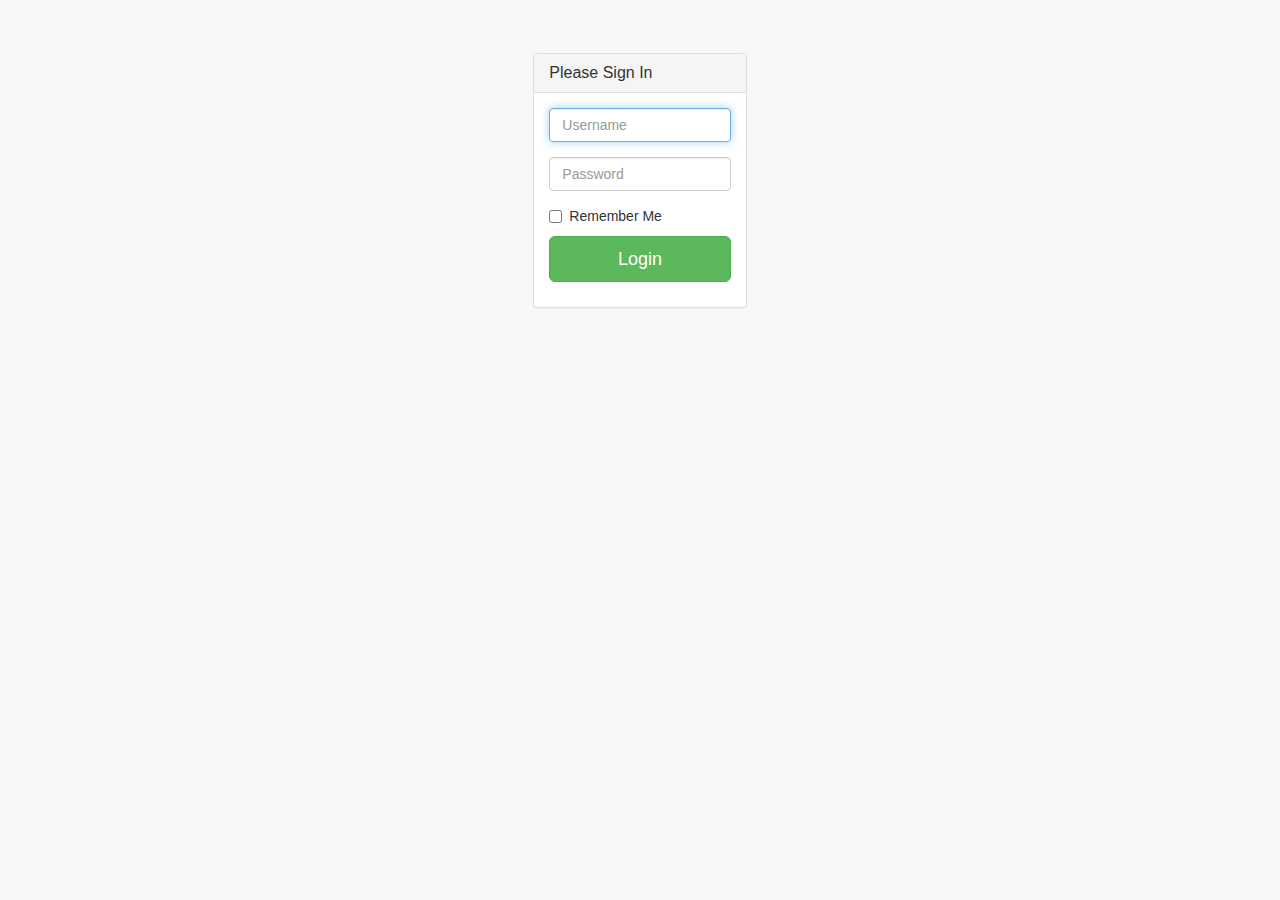
<file: WebContent/app/index.html>
<!doctype html>
<html lang="en" ng-app="myApp">
<head>
  <meta charset="utf-8">
  <title>Beer App</title>
  
    <link rel="stylesheet" href="css/bootstrap.min.css" />
    <link rel="stylesheet" href="css/main.css">
    <link rel="stylesheet" href="css/sb-admin-2.css">
    <link rel="stylesheet" href="css/timeline.css">
    <link rel="stylesheet" href="css/metisMenu.min.css">
    <link rel="stylesheet" href="css/loading-bar.min.css">
    <link rel="stylesheet" href="css/font-awesome.min.css" type="text/css">
</head>
<body>
  <div ng-view></div>
  <!-- In production use:
  <script src="//ajax.googleapis.com/ajax/libs/angularjs/1.0.7/angular.min.js"></script>
  -->
  <script src="//code.jquery.com/jquery-2.1.4.min.js"></script>
  <script src="lib/angular/angular.js"></script>
  <script src="lib/angular/angular-route.js"></script>
  <script src="lib/bootstrap.min.js"></script>
  <script src="lib/angular/angular-ui-router.min.js"></script>
  <script src="lib/json3.min.js"></script>
  <script src="lib/ocLazyLoad.min.js"></script>
  <script src="lib/angular/loading-bar.min.js"></script>
  <script src="lib/angular/ui-bootstrap-tpls.min.js"></script>
  <script src="lib/metisMenu.min.js"></script>

  <script src="js/app.js"></script>

  <script src="js/directives/loginDrc.js"></script>

  <script src="js/controllers/loginCtrl.js"></script>
  <script src="js/controllers/homeCtrl.js"></script>
  <script src="js/controllers/ticketCtrl.js"></script>
  <script src="js/controllers/projectCtrl.js"></script>

  <script src="js/services/homeService.js"></script>
  <script src="js/services/loginService.js"></script>
  <script src="lib/sb-admin-2.js"></script>
  <script>
       (function(i,s,o,g,r,a,m){i['GoogleAnalyticsObject']=r;i[r]=i[r]||function(){
       (i[r].q=i[r].q||[]).push(arguments)},i[r].l=1*new Date();a=s.createElement(o),
       m=s.getElementsByTagName(o)[0];a.async=1;a.src=g;m.parentNode.insertBefore(a,m)
       })(window,document,'script','//www.google-analytics.com/analytics.js','ga');
       ga('create', 'UA-XXXXX-X');
       ga('send', 'pageview');
    </script>
</body>
</html>
</file>
<file: WebContent/app/css/main.css>
/* Space out content a bit */
body {
    padding-bottom: 20px;
}

/* Everything but the jumbotron gets side spacing for mobile first views */
.header,
.marketing,
.footer {
  padding-left: 15px;
  padding-right: 15px;
}

/* Custom page header */
.header {
  border-bottom: 1px solid #e5e5e5;
}
/* Make the masthead heading the same height as the navigation */
.header h3 {
  margin-top: 0;
  margin-bottom: 0;
  line-height: 40px;
  padding-bottom: 19px;
}

/* Custom page footer */
.footer {
  padding-top: 19px;
  color: #777;
  border-top: 1px solid #e5e5e5;
}

/* Customize container */
@media (min-width: 768px) {
  .container {
    max-width: 730px;
  }
}
.container-narrow > hr {
  margin: 30px 0;
}

/* Main marketing message and sign up button */
.jumbotron {
  text-align: center;
  border-bottom: 1px solid #e5e5e5;
}
.jumbotron .btn {
  font-size: 21px;
  padding: 14px 24px;
}

/* Supporting marketing content */
.marketing {
  margin: 40px 0;
}
.marketing p + h4 {
  margin-top: 28px;
}

/* Responsive: Portrait tablets and up */
@media screen and (min-width: 768px) {
  /* Remove the padding we set earlier */
  .header,
  .marketing,
  .footer {
    padding-left: 0;
    padding-right: 0;
  }
  /* Space out the masthead */
  .header {
    margin-bottom: 30px;
  }
  /* Remove the bottom border on the jumbotron for visual effect */
  .jumbotron {
    border-bottom: 0;
  }
}

.nav>li.active>a {
text-decoration: none;
background-color: #eee;
}

.panel-heading a {
    color: #ffffff !important;
}
</file>
<file: WebContent/app/css/timeline.css>
.timeline {
    position: relative;
    padding: 20px 0 20px;
    list-style: none;
}

.timeline:before {
    content: " ";
    position: absolute;
    top: 0;
    bottom: 0;
    left: 50%;
    width: 3px;
    margin-left: -1.5px;
    background-color: #eeeeee;
}

.timeline > li {
    position: relative;
    margin-bottom: 20px;
}

.timeline > li:before,
.timeline > li:after {
    content: " ";
    display: table;
}

.timeline > li:after {
    clear: both;
}

.timeline > li:before,
.timeline > li:after {
    content: " ";
    display: table;
}

.timeline > li:after {
    clear: both;
}

.timeline > li > .timeline-panel {
    float: left;
    position: relative;
    width: 46%;
    padding: 20px;
    border: 1px solid #d4d4d4;
    border-radius: 2px;
    -webkit-box-shadow: 0 1px 6px rgba(0,0,0,0.175);
    box-shadow: 0 1px 6px rgba(0,0,0,0.175);
}

.timeline > li > .timeline-panel:before {
    content: " ";
    display: inline-block;
    position: absolute;
    top: 26px;
    right: -15px;
    border-top: 15px solid transparent;
    border-right: 0 solid #ccc;
    border-bottom: 15px solid transparent;
    border-left: 15px solid #ccc;
}

.timeline > li > .timeline-panel:after {
    content: " ";
    display: inline-block;
    position: absolute;
    top: 27px;
    right: -14px;
    border-top: 14px solid transparent;
    border-right: 0 solid #fff;
    border-bottom: 14px solid transparent;
    border-left: 14px solid #fff;
}

.timeline > li > .timeline-badge {
    z-index: 100;
    position: absolute;
    top: 16px;
    left: 50%;
    width: 50px;
    height: 50px;
    margin-left: -25px;
    border-radius: 50% 50% 50% 50%;
    text-align: center;
    font-size: 1.4em;
    line-height: 50px;
    color: #fff;
    background-color: #999999;
}

.timeline > li.timeline-inverted > .timeline-panel {
    float: right;
}

.timeline > li.timeline-inverted > .timeline-panel:before {
    right: auto;
    left: -15px;
    border-right-width: 15px;
    border-left-width: 0;
}

.timeline > li.timeline-inverted > .timeline-panel:after {
    right: auto;
    left: -14px;
    border-right-width: 14px;
    border-left-width: 0;
}

.timeline-badge.primary {
    background-color: #2e6da4 !important;
}

.timeline-badge.success {
    background-color: #3f903f !important;
}

.timeline-badge.warning {
    background-color: #f0ad4e !important;
}

.timeline-badge.danger {
    background-color: #d9534f !important;
}

.timeline-badge.info {
    background-color: #5bc0de !important;
}

.timeline-title {
    margin-top: 0;
    color: inherit;
}

.timeline-body > p,
.timeline-body > ul {
    margin-bottom: 0;
}

.timeline-body > p + p {
    margin-top: 5px;
}

@media(max-width:767px) {
    ul.timeline:before {
        left: 40px;
    }

    ul.timeline > li > .timeline-panel {
        width: calc(100% - 90px);
        width: -moz-calc(100% - 90px);
        width: -webkit-calc(100% - 90px);
    }

    ul.timeline > li > .timeline-badge {
        top: 16px;
        left: 15px;
        margin-left: 0;
    }

    ul.timeline > li > .timeline-panel {
        float: right;
    }

    ul.timeline > li > .timeline-panel:before {
        right: auto;
        left: -15px;
        border-right-width: 15px;
        border-left-width: 0;
    }

    ul.timeline > li > .timeline-panel:after {
        right: auto;
        left: -14px;
        border-right-width: 14px;
        border-left-width: 0;
    }
}
</file>
<file: WebContent/app/css/sb-admin-2.css>
/*!
 * Start Bootstrap - SB Admin 2 Bootstrap Admin Theme (http://startbootstrap.com)
 * Code licensed under the Apache License v2.0.
 * For details, see http://www.apache.org/licenses/LICENSE-2.0.
 */

body {
    background-color: #f8f8f8;
}

#wrapper {
    width: 100%;
}

#page-wrapper {
    padding: 0 15px;
    min-height: 568px;
    background-color: #fff;
}

@media(min-width:768px) {
    #page-wrapper {
        position: inherit;
        margin: 0 0 0 250px;
        padding: 0 30px;
        border-left: 1px solid #e7e7e7;
    }
}

.navbar-top-links {
    margin-right: 0;
}

.navbar-top-links li {
    display: inline-block;
}

.navbar-top-links li:last-child {
    margin-right: 15px;
}

.navbar-top-links li a {
    padding: 15px;
    min-height: 50px;
}

.navbar-top-links .dropdown-menu li {
    display: block;
}

.navbar-top-links .dropdown-menu li:last-child {
    margin-right: 0;
}

.navbar-top-links .dropdown-menu li a {
    padding: 3px 20px;
    min-height: 0;
}

.navbar-top-links .dropdown-menu li a div {
    white-space: normal;
}

.navbar-top-links .dropdown-messages,
.navbar-top-links .dropdown-tasks,
.navbar-top-links .dropdown-alerts {
    width: 310px;
    min-width: 0;
}

.navbar-top-links .dropdown-messages {
    margin-left: 5px;
}

.navbar-top-links .dropdown-tasks {
    margin-left: -59px;
}

.navbar-top-links .dropdown-alerts {
    margin-left: -123px;
}

.navbar-top-links .dropdown-user {
    right: 0;
    left: auto;
}

.sidebar .sidebar-nav.navbar-collapse {
    padding-right: 0;
    padding-left: 0;
}

.sidebar .sidebar-search {
    padding: 15px;
}

.sidebar ul li {
    border-bottom: 1px solid #e7e7e7;
}

.sidebar ul li a.active {
    background-color: #eee;
}

.sidebar .arrow {
    float: right;
}

.sidebar .fa.arrow:before {
    content: "\f104";
}

.sidebar .active>a>.fa.arrow:before {
    content: "\f107";
}

.sidebar .nav-second-level li,
.sidebar .nav-third-level li {
    border-bottom: 0!important;
}

.sidebar .nav-second-level li a {
    padding-left: 37px;
}

.sidebar .nav-third-level li a {
    padding-left: 52px;
}

@media(min-width:768px) {
    .sidebar {
        z-index: 1;
        position: absolute;
        width: 250px;
        margin-top: 51px;
    }

    .navbar-top-links .dropdown-messages,
    .navbar-top-links .dropdown-tasks,
    .navbar-top-links .dropdown-alerts {
        margin-left: auto;
    }
}

.btn-outline {
    color: inherit;
    background-color: transparent;
    transition: all .5s;
}

.btn-primary.btn-outline {
    color: #428bca;
}

.btn-success.btn-outline {
    color: #5cb85c;
}

.btn-info.btn-outline {
    color: #5bc0de;
}

.btn-warning.btn-outline {
    color: #f0ad4e;
}

.btn-danger.btn-outline {
    color: #d9534f;
}

.btn-primary.btn-outline:hover,
.btn-success.btn-outline:hover,
.btn-info.btn-outline:hover,
.btn-warning.btn-outline:hover,
.btn-danger.btn-outline:hover {
    color: #fff;
}

.chat {
    margin: 0;
    padding: 0;
    list-style: none;
}

.chat li {
    margin-bottom: 10px;
    padding-bottom: 5px;
    border-bottom: 1px dotted #999;
}

.chat li.left .chat-body {
    margin-left: 60px;
}

.chat li.right .chat-body {
    margin-right: 60px;
}

.chat li .chat-body p {
    margin: 0;
}

.panel .slidedown .glyphicon,
.chat .glyphicon {
    margin-right: 5px;
}

.chat-panel .panel-body {
    height: 350px;
    overflow-y: scroll;
}

.login-panel {
    margin-top: 25%;
}

.flot-chart {
    display: block;
    height: 400px;
}

.flot-chart-content {
    width: 100%;
    height: 100%;
}

.dataTables_wrapper {
    position: relative;
    clear: both;
}

table.dataTable thead .sorting,
table.dataTable thead .sorting_asc,
table.dataTable thead .sorting_desc,
table.dataTable thead .sorting_asc_disabled,
table.dataTable thead .sorting_desc_disabled {
    background: 0 0;
}

table.dataTable thead .sorting_asc:after {
    content: "\f0de";
    float: right;
    font-family: fontawesome;
}

table.dataTable thead .sorting_desc:after {
    content: "\f0dd";
    float: right;
    font-family: fontawesome;
}

table.dataTable thead .sorting:after {
    content: "\f0dc";
    float: right;
    font-family: fontawesome;
    color: rgba(50,50,50,.5);
}

.btn-circle {
    width: 30px;
    height: 30px;
    padding: 6px 0;
    border-radius: 15px;
    text-align: center;
    font-size: 12px;
    line-height: 1.428571429;
}

.btn-circle.btn-lg {
    width: 50px;
    height: 50px;
    padding: 10px 16px;
    border-radius: 25px;
    font-size: 18px;
    line-height: 1.33;
}

.btn-circle.btn-xl {
    width: 70px;
    height: 70px;
    padding: 10px 16px;
    border-radius: 35px;
    font-size: 24px;
    line-height: 1.33;
}

.show-grid [class^=col-] {
    padding-top: 10px;
    padding-bottom: 10px;
    border: 1px solid #ddd;
    background-color: #eee!important;
}

.show-grid {
    margin: 15px 0;
}

.huge {
    font-size: 40px;
}

.panel-green {
    border-color: #5cb85c;
}

.panel-green .panel-heading {
    border-color: #5cb85c;
    color: #fff;
    background-color: #5cb85c;
}

.panel-green a {
    color: #5cb85c;
}

.panel-green a:hover {
    color: #3d8b3d;
}

.panel-red {
    border-color: #d9534f;
}

.panel-red .panel-heading {
    border-color: #d9534f;
    color: #fff;
    background-color: #d9534f;
}

.panel-red a {
    color: #d9534f;
}

.panel-red a:hover {
    color: #b52b27;
}

.panel-yellow {
    border-color: #f0ad4e;
}

.panel-yellow .panel-heading {
    border-color: #f0ad4e;
    color: #fff;
    background-color: #f0ad4e;
}

.panel-yellow a {
    color: #f0ad4e;
}

.panel-yellow a:hover {
    color: #df8a13;
}
</file>
<file: WebContent/app/css/metisMenu.min.css>
/*
 * metismenu - v1.1.3
 * Easy menu jQuery plugin for Twitter Bootstrap 3
 * https://github.com/onokumus/metisMenu
 *
 * Made by Osman Nuri Okumus
 * Under MIT License
 */

.arrow{float:right;line-height:1.42857}.glyphicon.arrow:before{content:"\e079"}.active>a>.glyphicon.arrow:before{content:"\e114"}.fa.arrow:before{content:"\f104"}.active>a>.fa.arrow:before{content:"\f107"}.plus-times{float:right}.fa.plus-times:before{content:"\f067"}.active>a>.fa.plus-times{filter:progid:DXImageTransform.Microsoft.BasicImage(rotation=1);-webkit-transform:rotate(45deg);-moz-transform:rotate(45deg);-ms-transform:rotate(45deg);-o-transform:rotate(45deg);transform:rotate(45deg)}.plus-minus{float:right}.fa.plus-minus:before{content:"\f067"}.active>a>.fa.plus-minus:before{content:"\f068"}
</file>
<file: WebContent/app/css/loading-bar.min.css>
/*! 
 * angular-loading-bar v0.7.1
 * https://chieffancypants.github.io/angular-loading-bar
 * Copyright (c) 2015 Wes Cruver
 * License: MIT
 */

#loading-bar,#loading-bar-spinner{pointer-events:none;-webkit-pointer-events:none;-webkit-transition:350ms linear all;-moz-transition:350ms linear all;-o-transition:350ms linear all;transition:350ms linear all}#loading-bar.ng-enter,#loading-bar.ng-leave.ng-leave-active,#loading-bar-spinner.ng-enter,#loading-bar-spinner.ng-leave.ng-leave-active{opacity:0}#loading-bar.ng-enter.ng-enter-active,#loading-bar.ng-leave,#loading-bar-spinner.ng-enter.ng-enter-active,#loading-bar-spinner.ng-leave{opacity:1}#loading-bar .bar{-webkit-transition:width 350ms;-moz-transition:width 350ms;-o-transition:width 350ms;transition:width 350ms;background:#29d;position:fixed;z-index:10002;top:0;left:0;width:100%;height:2px;border-bottom-right-radius:1px;border-top-right-radius:1px}#loading-bar .peg{position:absolute;width:70px;right:0;top:0;height:2px;opacity:.45;-moz-box-shadow:#29d 1px 0 6px 1px;-ms-box-shadow:#29d 1px 0 6px 1px;-webkit-box-shadow:#29d 1px 0 6px 1px;box-shadow:#29d 1px 0 6px 1px;-moz-border-radius:100%;-webkit-border-radius:100%;border-radius:100%}#loading-bar-spinner{display:block;position:fixed;z-index:10002;top:10px;left:10px}#loading-bar-spinner .spinner-icon{width:14px;height:14px;border:solid 2px transparent;border-top-color:#29d;border-left-color:#29d;border-radius:10px;-webkit-animation:loading-bar-spinner 400ms linear infinite;-moz-animation:loading-bar-spinner 400ms linear infinite;-ms-animation:loading-bar-spinner 400ms linear infinite;-o-animation:loading-bar-spinner 400ms linear infinite;animation:loading-bar-spinner 400ms linear infinite}@-webkit-keyframes loading-bar-spinner{0%{-webkit-transform:rotate(0deg);transform:rotate(0deg)}100%{-webkit-transform:rotate(360deg);transform:rotate(360deg)}}@-moz-keyframes loading-bar-spinner{0%{-moz-transform:rotate(0deg);transform:rotate(0deg)}100%{-moz-transform:rotate(360deg);transform:rotate(360deg)}}@-o-keyframes loading-bar-spinner{0%{-o-transform:rotate(0deg);transform:rotate(0deg)}100%{-o-transform:rotate(360deg);transform:rotate(360deg)}}@-ms-keyframes loading-bar-spinner{0%{-ms-transform:rotate(0deg);transform:rotate(0deg)}100%{-ms-transform:rotate(360deg);transform:rotate(360deg)}}@keyframes loading-bar-spinner{0%{transform:rotate(0deg);transform:rotate(0deg)}100%{transform:rotate(360deg);transform:rotate(360deg)}}
</file>
